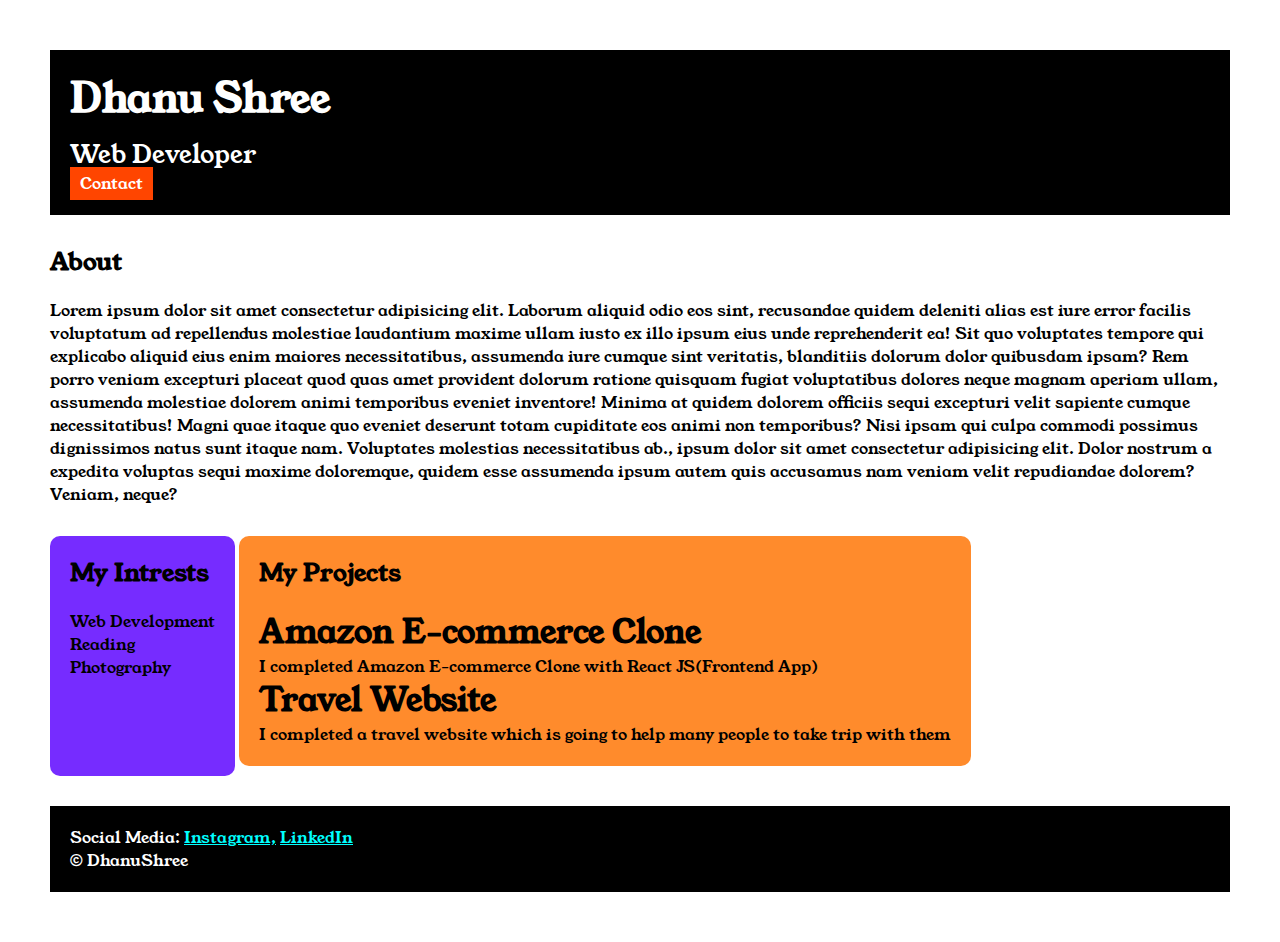
<file: index.html>
<!DOCTYPE html>
<html lang="en">
<head>
    <meta charset="UTF-8">
    <meta name="viewport" content="width=device-width, initial-scale=1.0"> 
        <title>Portfolio</title>
<link rel="stylesheet"href="style.css">
<link rel="preconnect" href="https://fonts.googleapis.com">
<link rel="preconnect" href="https://fonts.gstatic.com" crossorigin>
<link href="https://fonts.googleapis.com/css2?family=Young+Serif&display=swap" rel="stylesheet">
    </head>
    
    <body>
        <div class=container>
    <div class="sectionone">
       <h1 class="sectionone__name">Dhanu Shree</h1>
       <p class="sectionone__role">Web Developer</p>
       <a class="sectionone__contact" href="file:///C:/Users/Admin/FSWD/CSS/contactform.html">Contact</a>
    </div>
<div class="sectiontwo">
        <h2 class="sectiontwo__title">About</h2>
        <p class="sectiontwo__desc">Lorem ipsum dolor sit amet consectetur adipisicing elit. Laborum aliquid odio eos sint, recusandae quidem deleniti
    alias est iure error facilis voluptatum ad repellendus molestiae laudantium maxime ullam iusto ex illo ipsum eius
    unde reprehenderit ea! Sit quo voluptates tempore qui explicabo aliquid eius enim maiores necessitatibus, assumenda
    iure cumque sint veritatis, blanditiis dolorum dolor quibusdam ipsam? Rem porro veniam excepturi placeat quod quas
    amet provident dolorum ratione quisquam fugiat voluptatibus dolores neque magnam aperiam ullam, assumenda molestiae
    dolorem animi temporibus eveniet inventore! Minima at quidem dolorem officiis sequi excepturi velit sapiente cumque
    necessitatibus! Magni quae itaque quo eveniet deserunt totam cupiditate eos animi non temporibus? Nisi ipsam qui
culpa commodi possimus dignissimos natus sunt itaque nam. Voluptates
    molestias necessitatibus ab., ipsum dolor sit amet consectetur adipisicing elit. Dolor nostrum a expedita voluptas
    sequi maxime doloremque, quidem esse assumenda ipsum autem quis accusamus nam veniam velit repudiandae dolorem?
    Veniam, neque?</p>
</div>   
<div class="sectionthree">
    <h2 class="sectionthree__title">My Intrests</h2>
<ul class="sectionthree__desc">
    <li>Web Development</li>
    <li>Reading</li>
    <li>Photography</li>
</ul>
</div>
<div class="sectionfour">   
    <h2 class="sectionfour__title">My Projects</h2>
    <ul class="sectionfour__desc">
    <li>
        <h1>Amazon E-commerce Clone</h1>
        <p>I completed Amazon E-commerce Clone with React JS(Frontend App)</p>
    </li>
    <li>
        <h1> Travel Website</h1>
        <p>I completed a travel website which is going to help many people to take trip with them</p>
    </li>
    </ul>
</div>
<div class="sectionfive">
    <p class="sectionfive__title">Social Media:
    <a href="https://www.instagram.com/">Instagram,</a>
    <a href="www.linkedin.com/in/dhanu-shree-2b63b7293">LinkedIn</a>
</p>
<p class="sectionfive_desc">&copy; DhanuShree</p>
  
</div>
        </div>
</body>

</html>
</file>
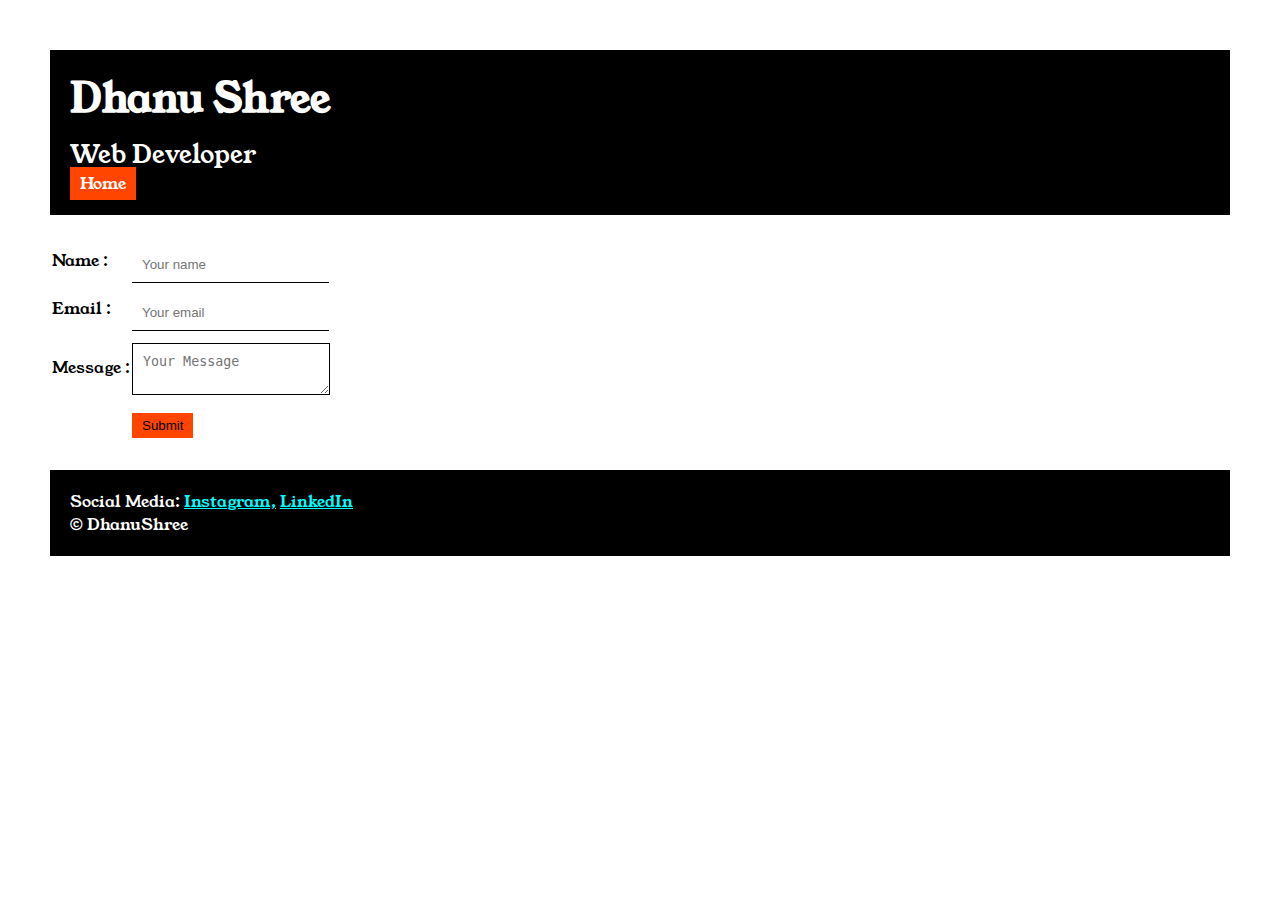
<file: contactform.html>
<!DOCTYPE html>
<html lang="en">
<head>
    <meta charset="UTF-8">
    <meta name="viewport" content="width=device-width, initial-scale=1.0"> 
<link rel="stylesheet"href="style.css">
<link rel="preconnect" href="https://fonts.googleapis.com">
<link rel="preconnect" href="https://fonts.gstatic.com" crossorigin>
<link href="https://fonts.googleapis.com/css2?family=Young+Serif&display=swap" rel="stylesheet">
    </head>
    <body>
  <div class=container>
    <div class="sectionone">
       <h1 class="sectionone__name">Dhanu Shree</h1>
       <p class="sectionone__role">Web Developer</p>
       <a class="sectionone__contact" href="file:///C:/Users/Admin/FSWD/CSS/index.html">Home</a>
    </div>
    <div class="contactform">
<table>
    
    <tr>
        <td>Name :</td>
        <td><input type="text"id="Name"placeholder="Your name"class="contactform__input"></td>
    </tr>
    <tr>
        <td>Email :</td><td><input type="email"id="Email"placeholder="Your email"class="contactform__input"></td>
    </tr>
    <tr>
        <td>Message :</td>
        <td><textarea id="Message" placeholder="Your Message" class="contactform__textarea"></textarea></td>
    </tr>
    <tr>
        <td></td>
        <td><input type="Submit" value="Submit"class="contactform__submit"></td>
    </tr>
</table>
</div>
<div class="sectionfive">
    <p class="sectionfive__title">Social Media:
    <a href="https://www.instagram.com/">Instagram,</a>
    <a href="www.linkedin.com/in/dhanu-shree-2b63b7293">LinkedIn</a>
</p>
<p class="sectionfive_desc">&copy; DhanuShree</p>
  
</div>
    </body>
</html>
</file>
<file: style.css>
body {
  font-family: "Young Serif", serif;
  font-style: normal;

}
*{
    margin:0;
    padding:0;
}
.container{
    padding: 50px;
}
.sectionone{
    background-color: black;
color:white;
padding:20px;

}
.sectionone__name{
    font-size: 40px;

}
.sectionone__role{
    font-size: 25px;
    margin-top: 10px;
}
.sectionone__contact{
text-decoration: none;
background-color: orangered;
padding-left: 10px;
padding-right: 10px;
padding-top: 5px;
padding-bottom: 5px;
color:white;

}
.sectiontwo,.sectionthree,.sectionfour,.sectionfive
{
     margin-top: 30px;
}
.sectiontwo__desc,.sectionthree__desc,.sectionfour__desc,.sectionfive__desc
{ 
    margin-top: 20px;
}
.sectionthree__desc li,.sectionfour__desc li{
    list-style: none;
}
.sectionthree{
background-color:#6e20fff1 ;
border-radius: 10px;
display: inline-block;
padding: 20px;
height: 200px;
vertical-align: top;
}
.sectionfour{
background-color:#ff8b2c;
border-radius: 10px;
display: inline-block;
padding: 20px;

}
.sectionfive{
    background-color: black;
    color:white;
    padding: 20px;
}
.sectionfive__title a{
color:aqua;
}
.contactform{
    margin-top: 20px;
}
.contactform__input,.contactform__textarea,.contactform__submit{
    margin-top: 10px;
    
}
.contactform__input{
    padding: 10px;
    border: none;
    border-bottom: solid black 1px;

}
.contactform__textarea{
    padding:10px;
    border:solid black 1px;
}
.contactform__submit{
    padding-top: 5px;
    padding-right: 10px;
    padding-left: 10px;
    padding-bottom: 5px;
    background-color: orangered;
    border:none;
}
</file>
